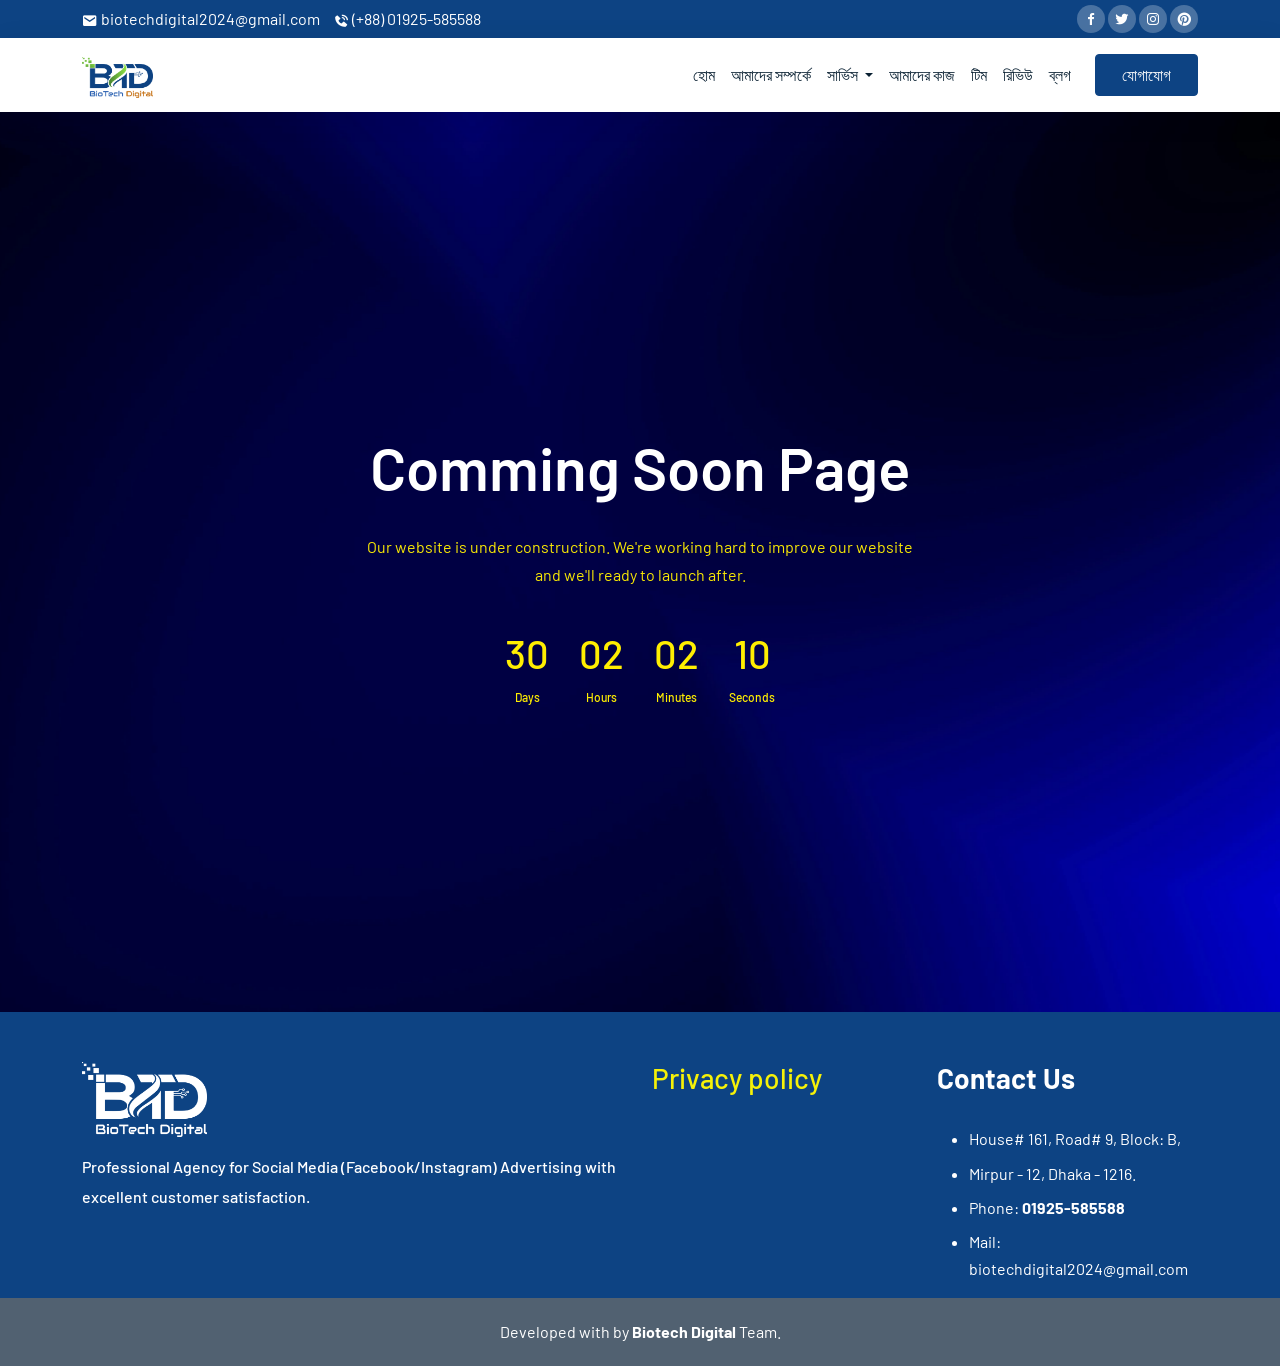
<file: digitalmarketingpage.html>
<!doctype html>
<html lang="en">

<head>
    <!-- Required meta tags -->
    <meta charset="utf-8">
    <meta name="viewport" content="width=device-width, initial-scale=1">
    <!-- title -->
    <title>Biotech Digital</title>
    <!-- Bootstrap CSS -->
     <!-- favicon -->
    <link rel="icon" href="images/logo/logo (1).jpg" type="image/png" sizes="16x16">
    <link rel="stylesheet" href="css/bootstrap.min.css">
    <link rel="stylesheet" href="css/owl.carousel.min.css">
    <link rel="stylesheet" href="css/owl.theme.default.min.css">
    <link href='https://unpkg.com/boxicons@2.1.1/css/boxicons.min.css' rel='stylesheet'>
    <link rel="stylesheet" href="css/style.css">
</head>

<body data-bs-spy="scroll" data-bs-target=".navbar" data-bs-offset="70">


    <!-- TOP NAV -->
    <div class="top-nav" id="home">
        <div class="container">
            <div class="row justify-content-between">
                <div class="col-auto">
                    <p> <i class='bx bxs-envelope'></i> biotechdigital2024@gmail.com</p>
                    <p> <i class='bx bxs-phone-call'></i> (+88) 01925-585588</p>
                </div>
                <div class="col-auto social-icons">
                    <a href="#"><i class='bx bxl-facebook'></i></a>
                    <a href="#"><i class='bx bxl-twitter'></i></a>
                    <a href="#"><i class='bx bxl-instagram'></i></a>
                    <a href="#"><i class='bx bxl-pinterest'></i></a>
                </div>
            </div>
        </div>
    </div>

    <!-- BOTTOM NAV -->
    <nav class="navbar navbar-expand-lg navbar-light bg-white sticky-top manu">
        <div class="container">
            <a class="navbar-brand" href="#"><img src="images/logo/logo (2).png" alt=""></a>
            <button class="navbar-toggler" type="button" data-bs-toggle="collapse" data-bs-target="#navbarNav"
                aria-controls="navbarNav" aria-expanded="false" aria-label="Toggle navigation">
                <span class="navbar-toggler-icon"></span>
            </button>
            <div class="collapse navbar-collapse" id="navbarNav">
                <ul class="navbar-nav ms-auto">
                    <li class="nav-item">
                        <a class="nav-link" href="index.html">হোম</a>
                    </li>
                    <li class="nav-item">
                        <a class="nav-link" href="#about">আমাদের সম্পর্কে</a>
                    </li>
                    <li class="nav-item dropdown">
                            <a class="nav-link dropdown-toggle" href="services.html" id="navbarDropdown" role="button" data-bs-toggle="dropdown" aria-expanded="false">
                            সার্ভিস
                            </a>
                            <ul class="dropdown-menu" aria-labelledby="navbarDropdown">
                                <li><a class="dropdown-item" href="facebookadspage.html">ফেসবুক এড</a></li>
                                <li><a class="dropdown-item" href="digitalmarketingpage.html">ডিজিটাল মার্কেটিং</a></li>
                                <li><a class="dropdown-item" href="webpage.html">ওয়েবসাইট ডেভেলপমেন্ট</a></li>
                                <li><a class="dropdown-item" href="grapichpage.html">গ্রাফিক্স ডিজাইন</a></li>
                            </ul>
                            </li>
                    <li class="nav-item">
                        <a class="nav-link" href="#portfolio">আমাদের কাজ</a>
                    </li>
                    <li class="nav-item">
                        <a class="nav-link" href="#team">টিম</a>
                    </li>
                    <li class="nav-item">
                        <a class="nav-link" href="#reviews">রিভিউ</a>
                    </li>
                    <li class="nav-item">
                        <a class="nav-link" href="#blog">ব্লগ</a>
                    </li>
                </ul>
                <a href="#" data-bs-toggle="modal" data-bs-target="#exampleModal" class="btn btn-brand ms-lg-3">যোগাযোগ</a>
            </div>
        </div>
    </nav>

    <section class="containers">
        <img src="images/comingpage/image.jpg" alt="" class="image" />
        <header>Comming Soon Page</header>
        <p>
          Our website is under construction. We're working hard to improve our
          website and we'll ready to launch after.
        </p>
        <div class="time-content">
          <div class="time days">
            <span class="number"></span>
            <span class="text">days</span>
          </div>
          <div class="time hours">
            <span class="number"></span>
            <span class="text">hours</span>
          </div>
          <div class="time minutes">
            <span class="number"></span>
            <span class="text">minutes</span>
          </div>
          <div class="time seconds">
            <span class="number"></span>
            <span class="text">seconds</span>
          </div>
        </div>
    </section>


    <!-- footer section start -->
    <footer>
        <div class="container">
            <div class="row">
                <div class="col-lg-6">
                    <div class="fooler-element">
                        <img src="images/logo/logo (1).png" alt="" class="img-fluid logo-text">
                        <p>Professional Agency for Social Media (Facebook/Instagram) Advertising with excellent customer satisfaction.</p>
                    </div>
                </div>
                <div class="col-lg-3">
                    <div class="fooler-element">
                        <h3><a href="">Privacy policy</a></h3>
                    </div>
                </div>
                <div class="col-lg-3">
                    <div class="fooler-element">
                        <h3>Contact Us</h3>
                        <ul>
                            <li>House# 161, Road# 9, Block: B,</li>
                            <li>Mirpur - 12, Dhaka - 1216.</li>
                            <li>Phone: <b>01925-585588</b></li>
                            <li>Mail: biotechdigital2024@gmail.com</li>
                        </ul>
                    </div>
                </div>
            </div>
        </div>
    </footer>
    <div class="footer-buttom">
        <p>Developed with by <strong>Biotech Digital</strong> Team.</p>
    </div>
    <!-- footer section end -->


    <!-- Modal -->
    <div class="modal fade" id="exampleModal" tabindex="-1" aria-labelledby="exampleModalLabel" aria-hidden="true">
        <div class="modal-dialog modal-dialog-centered modal-xl">
            <div class="modal-content">
                <div class="modal-body p-0">
                    <div class="container-fluid">
                        <div class="row gy-4">
                            <div class="col-lg-4 col-sm-12 bg-cover"
                                style="background-image: url(images/about/about0.png); min-height:300px;">
                                <div>
                                    
                                </div>
                            </div>
                            <div class="col-lg-8">
                                <form class="p-lg-5 col-12 row g-3">
                                    <div>
                                        <h1>যোগাযোগ করুন</h1>
                                        <p>Fell free to contact us and we will get back to you as soon as possible</p>
                                    </div>
                                    <div class="col-lg-6">
                                        <label for="userName" class="form-label">First name</label>
                                        <input type="text" class="form-control" placeholder="Jon" id="userName"
                                            aria-describedby="emailHelp">
                                    </div>
                                    <div class="col-lg-6">
                                        <label for="userName" class="form-label">Last name</label>
                                        <input type="text" class="form-control" placeholder="Doe" id="userName"
                                            aria-describedby="emailHelp">
                                    </div>
                                    <div class="col-12">
                                        <label for="userName" class="form-label">Email address</label>
                                        <input type="email" class="form-control" placeholder="Johndoe@example.com" id="userName"
                                            aria-describedby="emailHelp">
                                    </div>
                                    <div class="col-12">
                                        <label for="exampleInputEmail1" class="form-label">Enter Message</label>
                                        <textarea name="" placeholder="This is looking great and nice." class="form-control" id=""  rows="4"></textarea>
                                    </div>

                                    <div class="col-12">
                                        <button type="submit" class="btn btn-brand">Send Message</button>
                                    </div>
                                </form>
                            </div>
                        </div>
                    </div>
                </div>

            </div>
        </div>
    </div>

    <button onclick="topFunction()" id="myBtn" title="Go to top">Top</button>




    <!-- js library -->
    <script src="https://code.jquery.com/jquery-3.4.1.min.js"></script>
    <script src="js/jquery.min.js"></script>
    <script src="js/bootstrap.bundle.min.js"></script>
    <script src="js/owl.carousel.min.js"></script>
    <script src="js/app.js"></script>
</body>

</html>
</file>
<file: css/style.css>
@import url('https://fonts.googleapis.com/css2?family=Barlow:wght@400;500;600;700&display=swap');

:root {
    --brand: #0D4383;
    --text: #fff;
    --dark: #092032;
    --body: #516171;
    --border: rgba(0,0,0,0.08);
    --shadow: 0px 6px 30px rgba(0, 0, 0, 0.08);
    
}

body {
    font-family: "Barlow", sans-serif;
    color: var(--body);
    line-height: 1.7;
}

h1,h2,h3,h4,h5,h6,
.display-1,.display-2,.display-3,.display-4 {
    font-weight: 700;
    color: var(--dark);
}

.btn {
    background: #BC6E0A;
    color: #fff;
}

.btn:hover {
    background: var(--brand);
    color: #fff;
}

.bg-cover {
    background-size: cover;
    background-position: center;
    background-repeat: no-repeat;
}

img {
    width: 100%;
}

a {
    color: var(--dark);
    transition: all 0.4s ease;
    font-weight: 500;
}

a:hover {
    color: var(--brand);
}

section {
    padding-top: 80px;
    padding-bottom: 80px;
}

.text-brand {
    color: var(--brand) !important;
}


.hero-slider .owl-prev,
.hero-slider .owl-next{
    background-color: rgba(255, 255, 255, 0.3) !important;
    width: 60px !important;
    height: 60px !important;
    display: block;
    display: grid;
    place-items: center;
    color: #fff !important;
    border-radius: 100px;
    line-height: 0;
    border-radius: 100px !important;
    position: absolute;
    top: 50%;
    font-weight: 600 !important;
    font-size: 12px !important;
    transition: all 0.4s ease;
    margin-top: -30px !important;
}

.owl-prev {
    left: 0;
}
.owl-next {
    right: 0;
}

.hero-slider .owl-prev:hover,
.hero-slider .owl-next:hover {
    background-color: var(--brand) !important; 
}

.owl-dot.active span{
    background-color: var(--brand) !important;
}


 /* slide */
 .slide {
     min-height: 100vh;
     display: flex;
     align-items: center;
     justify-content: center;
     position: relative;
}

.slide1 {
    background: linear-gradient(rgba(8, 8, 8, 0.623), rgba(0, 0, 0, 0.616)), url(../images/banner/banner3.jpg);
    background-size: cover;
    background-position: center;
    background-repeat: no-repeat;
}

.slide2 {
    background: linear-gradient(rgba(0, 0, 0, 0.4), rgba(0, 0, 0, 0.4)), url(../images/banner/banner4.jpg);
    background-size: cover;
    background-position: center;
    background-repeat: no-repeat;
}

.slide .display-3 {
    text-transform: uppercase;
    color: #fff;
}

/* navbar */
.top-nav {
    background-color: var(--brand);
    color: #fff;
    padding-top: 5px;
    padding-bottom: 5px;
}

.top-nav p {
    display: inline-block;
    margin-bottom: 0;
    margin-right: 10px;
}

.top-nav span,
.top-nav i {
    vertical-align: middle;
}

.navbar {
    box-shadow: var(--shadow);
}

.navbar a img {
    width: 71px;
    height: 41px;
}

.social-icons a {
    width: 28px;
    height: 28px;
    display: inline-flex;
    color: #fff;
    background-color: rgba(255, 255, 255, 0.25);
    text-decoration: none;
    align-items: center;
    justify-content: center;
    border-radius: 100px;
}

.social-icons a:hover {
    background-color: #fff;
    color: var(--brand);
}

.navbar .navbar-nav .nav-link {
    color: var(--dark);
}

.navbar .navbar-nav .nav-link:hover {
    color: var(--brand);
}

.navbar .navbar-nav .nav-link.active {
    color: var(--brand);
}

.navbar-brand {
    font-size: 28px;
    font-weight: 700;
}

.btn {
    padding: 8px 26px;
}

.btn-brand {
    border-color: var(--brand);
    background-color: var(--brand);
    color: #fff;
}

.btn-brand:hover {
    background-color: #BC6E0A;
    border-color: #3b6edd;
    color: #fff;
}

.manu .navbar-collapse .navbar-nav .dropdown .dropdown-menu {
  background: #fff;
}
.manu .navbar-collapse .navbar-nav .dropdown .dropdown-menu .dropdown-item:hover {
  background: var(--brand);
}
.manu .nav-button nav .navbar-collapse .navbar-nav .dropdown .dropdown-menu .dropdown-item {
  margin: 30px 20px 20px 10px;
  background: none;
  font-size: 20px;
  font-weight: 700;
  color: var(--text-color-main);
  transition: all 0.3s ease;
}
.manu .nav-button nav .navbar-collapse .navbar-nav .dropdown .dropdown-menu .dropdown-item:hover {
  background: var(--brand);
  color: #fff !important;
}

.dropdown-item:focus, .dropdown-item:hover {
    color: #fcfcfc;
    background-color: #e9ecef;
}

.dropdown:hover .dropdown-menu {
  display: block !important;
}

.dropdown:focus .dropdown-menu {
  display: block !important;
}
@media (max-width: 797px) {
  .manu-top {
    display: none;
  }
}
.intro {margin-bottom: 36px;
text-align: center;}

.intro p {
    max-width: 900px;
}
.intro h6{
    color: var(--brand);
    font-weight: bold;
    font-size: 30px;
    text-transform: uppercase;
}

.intro h1 {
    margin-top: 15px;
    margin-bottom: 15px;
    margin: 30px;
}

.info-box {
    align-items: center;
    display: flex;
}

.info-box img {
    width: 105px;
    height: 105px;
}


#milestone {
    background: linear-gradient(rgba(41, 62, 255, 0.85), rgba(41, 91, 255, 0.85)), url(../images/others/background.jpg);
    background-size: cover;
    background-position: center;
    background-repeat: no-repeat;
}

/* counter start */
.count {
  min-height: 220px;
  height: 100%;
  width: 100%;
  margin-top: 30px;
  display: flex;
  justify-content: center;
  align-items: center;
  text-align: center;
}
.count .display-4 {
  font-size: 48px;
  line-height: 48px;
  font-weight: 700;
  color: var(--text);
}
.count .plass {
  font-size: 48px;
  line-height: 48px;
  font-weight: bold;
  color: var(--text);
}
.count .count_text {
  font-size: 17px;
  color: var(--text);
  margin-top: 20px;
  text-transform: uppercase;
}

/* counter end */

/* services section start */
.services {
  background: var(--text);
}
.services .service-top .service-content {
  text-align: center;
}
.services .service-top .service-content h3 {
  color: var(--brand);
  font-size: 22px;
  font-weight: 600;
}
.services .service-top .service-content h1 {
  color: var(--dark);
  font-size: 50px;
  font-weight: 900;
  padding: 50px 0px 30px;
}
.services .service-top .service-content p {
  color: var(--dark);
  font-size: 18px;
  font-weight: 900;
  line-height: 30px;
  margin-bottom: 0px;
}
.services .service-top .service-content span {
  display: block;
  font-size: 25px;
  color: var(--brand);
  font-weight: 900;
  margin-bottom: 50px;
}
.services .service-top .service-content .about-us {
  background: var(--brand);
  color: var(--text);
  margin-right: 20px;
}
.services .service-top .service-content .about-us:hover {
  background: #BC6E0A;
  color: var(--text);
}
.services .service-buttom {
  margin-top: 70px;
}
.services .service-buttom .service-buttom-item {
  text-align: center;
  background: var(--brand);
  padding: 30px;
  margin-bottom: 30px;
}
.services .service-buttom .service-buttom-item img {
  width: 73px;
  display: inline-block;
  margin: 10px 0 13px 0;
}
.services .service-buttom .service-buttom-item h4 {
  color: #BC6E0A;
  font-size: 20px;
  font-weight: 600;
  line-height: 1.4em;
}
.services .service-buttom .service-buttom-item p {
  color: var(--text);
  font-size: 15px;
  font-weight: 100;
  line-height: 30px;
  padding: 10px 0px;
}
.services .service-buttom .service-buttom-item .servic-btn {
  font-size: 13px;
  font-weight: 700;
  border: 2px solid #696969;
  padding: 15px 10px;
}
.services .service-buttom .bg-change {
  background: var(--text-color-main);
  border: 2px solid var(--brand);
}
.services .service-buttom .bg-change p {
  color: var(--bg-color-main);
}

/* services section end */


.project {
    position: relative;
    overflow: hidden;
    z-index: 2;
}

.project h6 {
    font-weight: 400;
}

.project h6::before {
    content: "";
    height: 2px;
    width: 30px;
    display: inline-block;
    background: var(--brand);
    vertical-align: middle;
    margin-right: 10px;
}


.project .overlay {
    width: 100%;
    height: 220px;
    position: absolute;
    bottom: 0;
    left: 0;
    background: linear-gradient(180deg, rgba(255, 76, 41, 0) 0%, var(--dark) 100%);
}

.project .content {
    position: absolute;
    left: 10%;
    bottom: 10%
}

.project h2,
.project h6 {
    color: #fff;
}

.team-member {
    text-align: center;
}

.team-member .image{
    position: relative;
    z-index: 2;
    overflow: hidden;
}

.team-member .overlay {
    width: 100%;
    height: 100%;
    position: absolute;
    left: 0;
    top: -10%;
    background-color: rgba(33, 54, 240, 0.7);
    opacity: 0;
    transition: all 0.4s ease;
}

.team-member h5 {
    margin-top: 16px;
    margin-bottom: 4px;
}

.team-member .social-icons {
    position: absolute;
    top: 60%;
    left: 50%;
    transform: translate(-50%, -50%);
    z-index: 2;
    opacity: 0;
    transition: all 0.4s ease;
}

.team-member .social-icons a {
    width: 40px;
    height: 40px;
}

.team-member:hover .social-icons {
    top: 50%;
    opacity: 1;
}

.team-member:hover .overlay {
    top: 0%;
    opacity: 1;
}


#reviews {

    background: linear-gradient(-90deg, rgba(8, 32, 50, 0.8), rgba(8, 32, 50, 0.8)), url(../img/bg_banner1.jpg), #082032;;
    background-size: cover;
    background-position: center;
    background-repeat: no-repeat;
}

.review {
    text-align: center;
    z-index: 2;
    position: relative;
    margin: 15px;
    max-width: 768px;
    margin: auto;
}

.review .bxs-quote-alt-left {
    font-size: 120px;
    position: absolute;
    opacity: 0.1;
    left: 50%;
    top: 50%;
    transform: translate(-50%, -50%);
    color: #fff;
}

.review img {
    width: 80px !important;
    height: 80px;
    border-radius: 100px;
    margin: auto;
}

.review h5 {
    margin-top: 16px;
    margin-bottom: 4px;
    color: #fff;
}

.review h3 {
    margin-top: 26px;
    margin-bottom: 26px;
    font-size: 22px;
    color: #fff;
    font-weight: 400;
    line-height: 1.7;
}

.review small {
    color: #BC6E0A;
    font-size: 25px;
}

.review .stars {
    color: #BC6E0A;
}

.blog-post {
    position: relative;
    background-color: #fff;
    box-shadow: var(--shadow);
}

.blog-post .content {
    padding: 32px;
}

.blog-post a {
    position: absolute;
    top: 20px;
    left: 20px;
    background-color: var(--brand);
    padding: 2px 12px;
    border-radius: 100px;
    text-decoration: none;
    color: #fff;
}

.blog-post h5 {
    margin-top: 12px;
    margin-bottom: 12px;
}

.blog-post small {
    text-transform: uppercase;
    color: var(--brand);
    text-decoration: underline;
}

/* footer section start */
footer {
  background: var(--brand);
  padding-top: 50px;
}
footer .fooler-element img {
  width: 125px;
  height: 75px;
}
footer .fooler-element p {
  margin-top: 15px;
  font-size: 16px;
  line-height: 30px;
  font-weight: 500;
  color: var(--text);
}
footer .fooler-element h3 {
  font-size: 28px;
  color: var(--text);
  margin-bottom: 30PX;
}
footer .fooler-element h3 a {
  display: block;
  text-decoration: none;
  color: #f5f108;
}
footer .fooler-element ul li {
  color: var(--text);
  margin-top: 7px;
}

.footer-buttom {
  padding: 20px;
  text-align: center;
  background: var(--body);
  color: var(--text);
}
.footer-buttom p {
  margin: 0;
}

/* footer section end */

.loader {
    min-height: 100vh;
    display: flex;
    align-items: center;
    justify-content: center;
    background-color: red;
    z-index: 99999;
    position: fixed;
    left: 0;
    right: 0;
}


input.form-control {
    border-color: transparent;
    height: 44px;
}

.form-control {
    background-color: rgba(0, 0, 0, 0.04);
    border-color: rgba(0, 0, 0, 0.04);;
}

.form-control:focus {
    box-shadow: none;
    border-color: var(--brand);
}

/* back to top */
#myBtn {
  display: none;
  position: fixed;
  bottom: 20px;
  right: 30px;
  z-index: 99;
  font-size: 18px;
  font-weight: bold;
  border: none;
  outline: none;
  background-color: var(--brand);
  color: white;
  cursor: pointer;
  padding: 10px;
  border-radius: 4px;
}

#myBtn:hover {
  background-color: #df2323;
}

/* back to top */





/* comming page style start */
.containers {
  display: flex;
  row-gap: 15px;
  align-items: center;
  justify-content: center;
  flex-direction: column;
  height: 100vh;
  width: 100%;
}

.containers .image {
  position: absolute;
  height: 100%;
  width: 100%;
  object-fit: cover;
  z-index: -1;
}

.containers header {
  font-size: 60px;
  color: #ffffff;
  font-weight: 600;
  text-align: center;
}

.containers p {
  font-size: 16px;
  font-weight: 400;
  color: #f8e804;
  max-width: 550px;
  text-align: center;
}

.containers .time-content {
  display: flex;
  column-gap: 30px;
  align-items: center;
}

.time-content .time {
  display: flex;
  align-items: center;
  flex-direction: column;
}

.time .number,
.time .text {
  font-weight: 500;
  color: #ffee01;
}

.time .number {
  font-size: 40px;
}

.time .text {
  text-transform: capitalize;
  font-size: 12px;
}

/* comming page style end */
</file>
